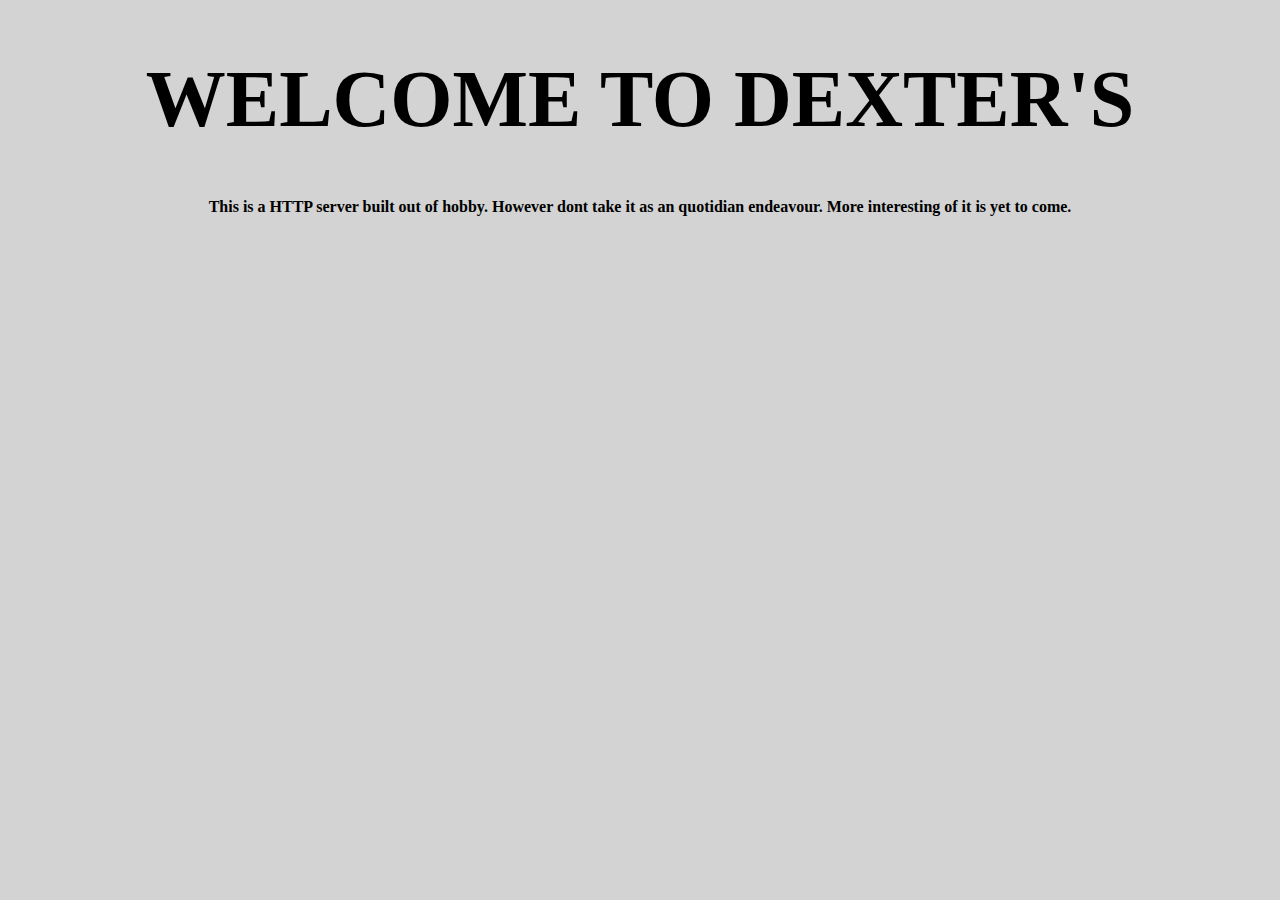
<file: index.html>
<!DOCTYPE html>
<html>
<head>
	<title>Welcome</title>
	<link rel="stylesheet" type="text/css" href="/style/style.css">
</head>
<body>
<section class="page-head">
	<h1>WELCOME TO DEXTER'S</h1>
	<p>This is a HTTP server built out of hobby. However dont take it as an quotidian endeavour. More interesting of it is yet to come.</p>
	
</section>
</body>
</html>
</file>
<file: style/style.css>
body{
	background-color: #d3d3d3;
}
.page-head{
	text-align: center;
	color: #000000;

}
.page-head h1{
	font-size: 80px;
}
.page-head p{
	font-size: 16px;
	font-weight: 600;

}
</file>
